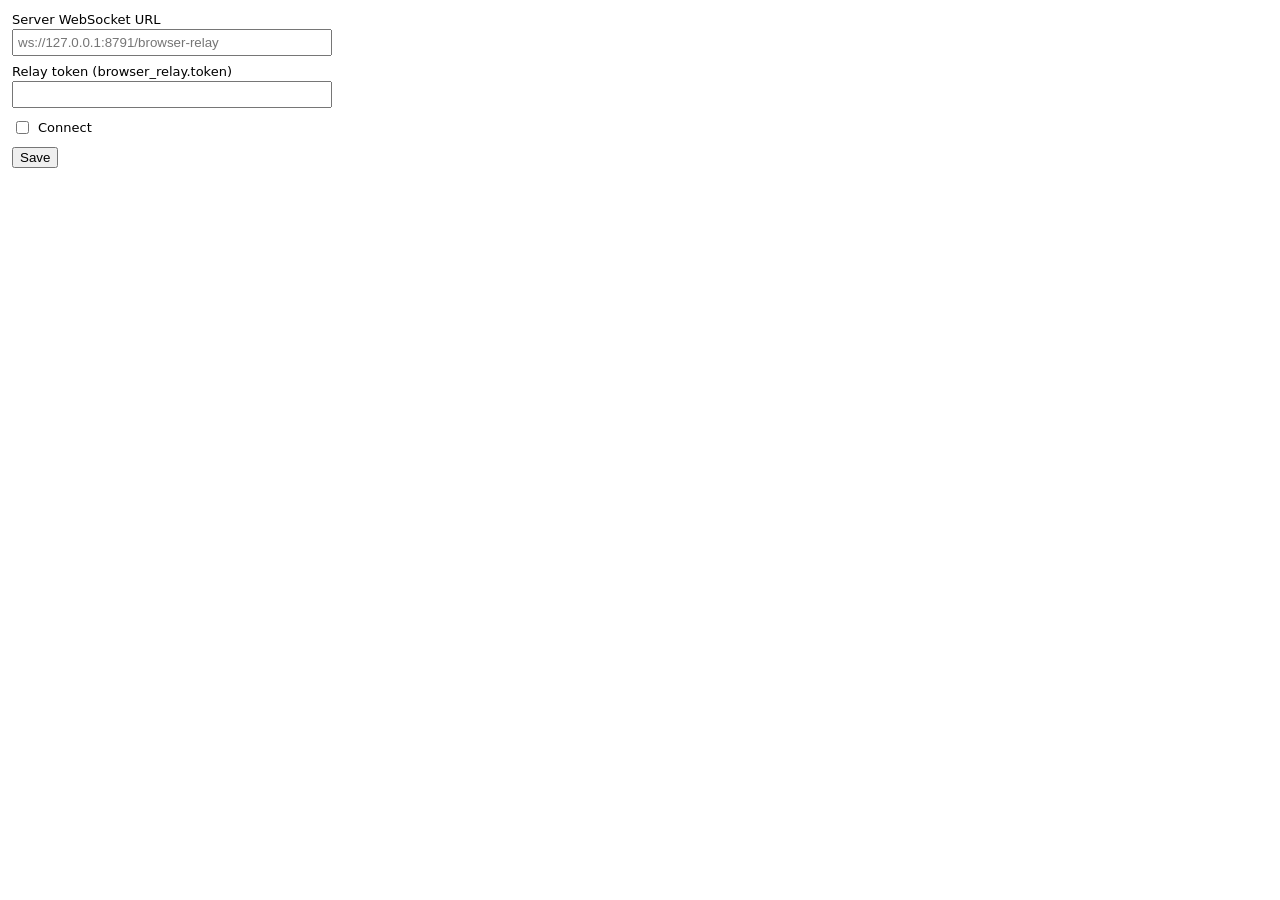
<file: extension/popup.html>
<!doctype html>
<html>
<head>
<meta charset="utf-8">
<style>
  body { font: 13px system-ui, sans-serif; width: 320px; margin: 12px; }
  label { display: block; margin: 8px 0 2px; }
  input[type=text], input[type=password] { width: 100%; box-sizing: border-box; padding: 4px; }
  .row { display: flex; align-items: center; gap: 6px; margin-top: 10px; }
  button { margin-top: 10px; }
  #status { margin-top: 10px; color: #555; }
  #status strong { color: #000; }
</style>
</head>
<body>
  <label for="serverUrl">Server WebSocket URL</label>
  <input id="serverUrl" type="text" placeholder="ws://127.0.0.1:8791/browser-relay">
  <label for="token">Relay token (browser_relay.token)</label>
  <input id="token" type="password" autocomplete="off">
  <div class="row"><input id="enabled" type="checkbox"><label for="enabled" style="margin:0">Connect</label></div>
  <button id="save">Save</button>
  <div id="status"></div>
  <script src="popup.js"></script>
</body>
</html>
</file>
